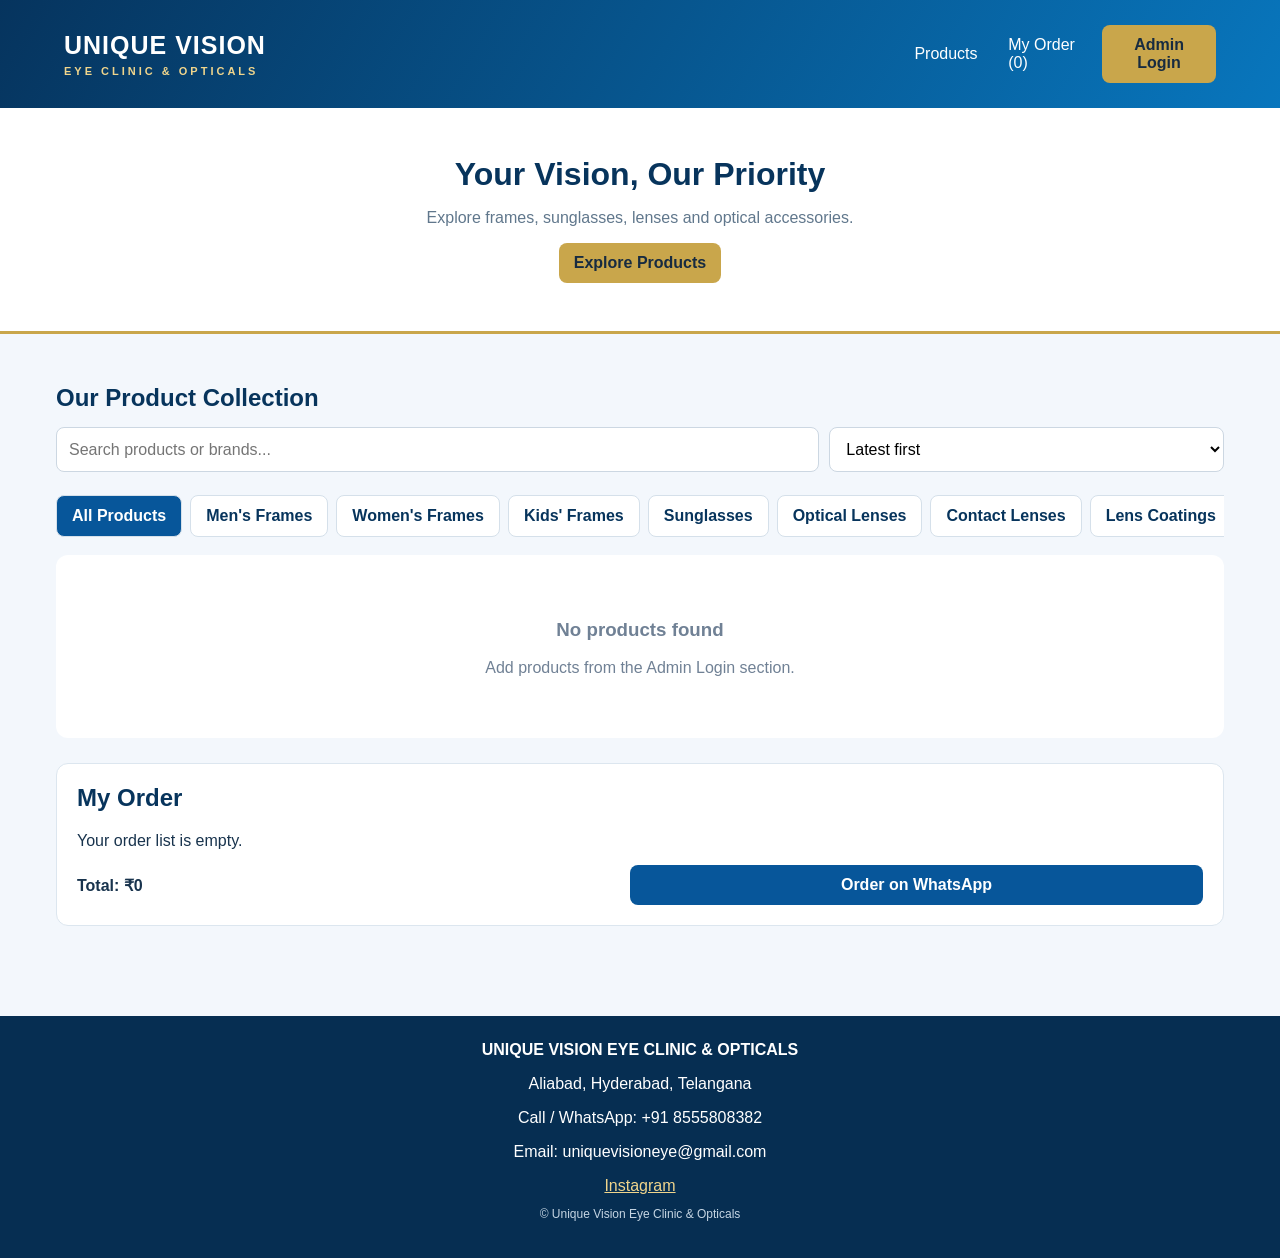
<file: catalogue.html>
<!DOCTYPE html>
<html lang="en">
<head>
<meta charset="UTF-8">
<meta name="viewport" content="width=device-width, initial-scale=1.0">
<title>Unique Vision | Online Optical Store</title>
<style>
:root {
  --blue:#07569a;
  --dark:#07345c;
  --gold:#c9a64b;
  --light:#f3f7fc;
  --white:#fff;
}
*{box-sizing:border-box}
body{margin:0;font-family:Arial,sans-serif;background:var(--light);color:#18334d}
header{background:linear-gradient(120deg,#06345e,#0876bd);color:white;padding:25px 5%;display:flex;justify-content:space-between;align-items:center;flex-wrap:wrap;gap:15px}
.brand{font-size:25px;font-weight:bold;letter-spacing:1px}
.brand small{display:block;font-size:11px;letter-spacing:3px;color:#f0d58c;margin-top:5px}
header a{color:white;text-decoration:none}
.hero{text-align:center;padding:48px 15px;background:white;border-bottom:3px solid var(--gold)}
.hero h1{color:var(--dark);font-size:32px;margin:0 0 10px}
.hero p{color:#60778c}
.container{max-width:1200px;margin:auto;padding:25px 16px}
.toolbar{display:flex;gap:10px;flex-wrap:wrap;margin-bottom:18px}
input,select,textarea,button{font:inherit}
input,select,textarea{padding:12px;border:1px solid #ccd7e2;border-radius:8px;width:100%;background:white}
.toolbar input{flex:2;min-width:180px}
.toolbar select{flex:1;min-width:150px}
button{border:0;border-radius:8px;padding:11px 15px;cursor:pointer;font-weight:bold}
.primary{background:var(--blue);color:white}
.gold{background:var(--gold);color:#172b40}
.danger{background:#b72e35;color:white}
.secondary{background:#e5eef7;color:var(--dark)}
button:hover{opacity:.88}
.categories{display:flex;gap:8px;overflow-x:auto;padding:5px 0 18px}
.categories button{white-space:nowrap;background:white;color:var(--dark);border:1px solid #d5e0ea}
.categories button.active{background:var(--blue);color:white}
.grid{display:grid;grid-template-columns:repeat(auto-fill,minmax(220px,1fr));gap:18px}
.card{background:white;border-radius:13px;overflow:hidden;box-shadow:0 4px 15px #173a5810;border:1px solid #e3ebf2}
.photo{height:205px;background:#edf2f7;display:flex;align-items:center;justify-content:center;color:#8093a5}
.photo img{width:100%;height:100%;object-fit:contain}
.card-body{padding:15px}
.card h3{margin:0 0 8px;color:var(--dark)}
.muted{color:#718397;font-size:13px}
.price{font-size:21px;font-weight:bold;color:var(--blue);margin:12px 0}
.card-actions{display:flex;gap:8px}
.card-actions button{flex:1}
.stock{font-size:12px;color:#32744c}
.empty{text-align:center;padding:45px;background:white;border-radius:12px;color:#708195}
.section-title{color:var(--dark);margin:25px 0 15px}
.panel{background:white;border:1px solid #dce6ef;border-radius:12px;padding:20px;margin:25px 0}
.panel h2{margin-top:0;color:var(--dark)}
.form-grid{display:grid;grid-template-columns:repeat(2,minmax(0,1fr));gap:12px}
.form-grid .full{grid-column:1/-1}
label{font-size:13px;font-weight:bold;display:block;margin-bottom:5px}
.preview{width:120px;height:100px;object-fit:contain;background:#edf2f7;border-radius:8px;display:none;margin-top:8px}
.row{display:flex;gap:10px;flex-wrap:wrap;align-items:center}
.row>*{flex:1}
.admin-bar{display:flex;justify-content:space-between;align-items:center;gap:10px;flex-wrap:wrap}
.cart-item{display:flex;justify-content:space-between;gap:10px;padding:10px 0;border-bottom:1px solid #e3ebf2}
footer{text-align:center;background:#062e52;color:white;padding:25px;margin-top:40px}
footer a{color:#f0d58c}
.hidden{display:none!important}
.notice{background:#fff6df;padding:12px;border-radius:8px;font-size:13px;color:#735719;margin:12px 0}
@media(max-width:600px){
 header{padding:20px}
 .hero h1{font-size:25px}
 .form-grid{grid-template-columns:1fr}
 .form-grid .full{grid-column:auto}
 .card-actions{flex-direction:column}
}
</style>
</head>
<body>

<header>
  <div class="brand">
    UNIQUE VISION
    <small>EYE CLINIC & OPTICALS</small>
  </div>
  <div class="row" style="flex:0 1 auto">
    <a href="#products">Products</a>
    <a href="#cart">My Order (<span id="cartCount">0</span>)</a>
    <button class="gold" onclick="openAdmin()">Admin Login</button>
  </div>
</header>

<section class="hero">
  <h1>Your Vision, Our Priority</h1>
  <p>Explore frames, sunglasses, lenses and optical accessories.</p>
  <a href="#products"><button class="gold">Explore Products</button></a>
</section>

<main class="container">
  <h2 class="section-title" id="products">Our Product Collection</h2>

  <div class="toolbar">
    <input id="search" placeholder="Search products or brands..." oninput="renderProducts()">
    <select id="sort" onchange="renderProducts()">
      <option value="new">Latest first</option>
      <option value="low">Price: Low to High</option>
      <option value="high">Price: High to Low</option>
      <option value="name">Name: A to Z</option>
    </select>
  </div>

  <div class="categories" id="categoryButtons"></div>
  <div class="grid" id="productGrid"></div>

  <section class="panel" id="cart">
    <h2>My Order</h2>
    <div id="cartItems">Your order list is empty.</div>
    <div class="row" style="margin-top:15px">
      <strong id="cartTotal">Total: ₹0</strong>
      <button class="primary" onclick="checkout()">Order on WhatsApp</button>
    </div>
  </section>

  <section class="panel hidden" id="adminPanel">
    <div class="admin-bar">
      <h2>Product Management</h2>
      <button class="secondary" onclick="logout()">Logout</button>
    </div>

    <div class="notice">
      Add your real product details and photos here. Your changes are saved in this browser.
      Keep regular backups using Export Catalogue.
    </div>

    <form id="productForm">
      <input type="hidden" id="editId">
      <div class="form-grid">
        <div>
          <label>Product Name *</label>
          <input id="pName" required placeholder="Example: Classic Metal Frame">
        </div>
        <div>
          <label>Category *</label>
          <select id="pCategory" required>
            <option>Men's Frames</option>
            <option>Women's Frames</option>
            <option>Kids' Frames</option>
            <option>Sunglasses</option>
            <option>Optical Lenses</option>
            <option>Contact Lenses</option>
            <option>Lens Coatings</option>
            <option>Eye Accessories</option>
            <option>Eye Drops</option>
            <option>Other Products</option>
          </select>
        </div>
        <div>
          <label>Brand</label>
          <input id="pBrand" placeholder="Brand name">
        </div>
        <div>
          <label>Selling Price (₹) *</label>
          <input id="pPrice" type="number" min="0" step="0.01" required placeholder="999">
        </div>
        <div>
          <label>Available Colours</label>
          <input id="pColours" placeholder="Black, Blue, Gold">
        </div>
        <div>
          <label>Stock Quantity</label>
          <input id="pStock" type="number" min="0" value="1">
        </div>
        <div class="full">
          <label>Product Description</label>
          <textarea id="pDescription" rows="3" placeholder="Enter product details"></textarea>
        </div>
        <div class="full">
          <label>Upload Product Photo</label>
          <input id="pPhoto" type="file" accept="image/*">
          <img id="photoPreview" class="preview" alt="Product photo preview">
          <p class="muted">Choose a JPG, PNG or WEBP product photo.</p>
        </div>
      </div>
      <div class="row" style="margin-top:15px">
        <button class="primary" type="submit" id="saveButton">Add Product</button>
        <button class="secondary" type="button" onclick="resetForm()">Clear Form</button>
      </div>
    </form>

    <hr style="border:0;border-top:1px solid #e3ebf2;margin:25px 0">

    <h3>Manage Products</h3>
    <div id="adminProducts"></div>

    <div class="row" style="margin-top:20px">
      <button class="gold" onclick="exportData()">Export Catalogue Backup</button>
      <button class="secondary" onclick="document.getElementById('importFile').click()">Import Backup</button>
      <input id="importFile" type="file" accept=".json,application/json" class="hidden">
    </div>
  </section>
</main>

<footer>
  <strong>UNIQUE VISION EYE CLINIC & OPTICALS</strong>
  <p>Aliabad, Hyderabad, Telangana</p>
  <p>Call / WhatsApp: +91 8555808382</p>
  <p>Email: uniquevisioneye@gmail.com</p>
  <a href="https://www.instagram.com/uniquevisioneye/" target="_blank">Instagram</a>
  <p style="font-size:12px;color:#c5d5e3">© Unique Vision Eye Clinic & Opticals</p>
</footer>

<script>
const WHATSAPP_NUMBER = "918555808382";

// Change this PIN before using the admin section.
// This is a simple convenience lock, NOT strong website security.
const ADMIN_PIN = "1234";

const categories = [
  "All Products","Men's Frames","Women's Frames","Kids' Frames",
  "Sunglasses","Optical Lenses","Contact Lenses","Lens Coatings",
  "Eye Accessories","Eye Drops","Other Products"
];

let products = loadProducts();
let cart = [];
let selectedCategory = "All Products";
let photoData = "";

function loadProducts(){
  try {
    return JSON.parse(localStorage.getItem("uv_catalogue_products") || "[]");
  } catch(e) {
    return [];
  }
}

function saveProducts(){
  localStorage.setItem("uv_catalogue_products", JSON.stringify(products));
}

function money(value){
  return "₹" + Number(value || 0).toLocaleString("en-IN");
}

function escapeHTML(value){
  return String(value ?? "").replace(/[&<>"']/g, char => ({
    "&":"&amp;","<":"&lt;",">":"&gt;",'"':"&quot;","'":"&#39;"
  })[char]);
}

function renderCategories(){
  const box = document.getElementById("categoryButtons");
  box.innerHTML = categories.map(category =>
    `<button class="${selectedCategory===category?'active':''}"
      onclick="chooseCategory('${category.replace(/'/g,"\\'")}')">
      ${escapeHTML(category)}
    </button>`
  ).join("");
}

function chooseCategory(category){
  selectedCategory = category;
  renderCategories();
  renderProducts();
}

function renderProducts(){
  const search = document.getElementById("search").value.toLowerCase();
  const sort = document.getElementById("sort").value;

  let list = products.filter(p => {
    const matchesCategory = selectedCategory==="All Products" || p.category===selectedCategory;
    const text = [p.name,p.brand,p.category,p.colours,p.description].join(" ").toLowerCase();
    return matchesCategory && text.includes(search);
  });

  if(sort==="low") list.sort((a,b)=>a.price-b.price);
  if(sort==="high") list.sort((a,b)=>b.price-a.price);
  if(sort==="name") list.sort((a,b)=>a.name.localeCompare(b.name));
  if(sort==="new") list.sort((a,b)=>b.created-a.created);

  const grid = document.getElementById("productGrid");

  if(!list.length){
    grid.innerHTML = `<div class="empty" style="grid-column:1/-1">
      <h3>No products found</h3>
      <p>Add products from the Admin Login section.</p>
    </div>`;
    return;
  }

  grid.innerHTML = list.map(p => `
    <article class="card">
      <div class="photo">
        ${p.photo ? `<img src="${p.photo}" alt="${escapeHTML(p.name)}">` : "Product photo not added"}
      </div>
      <div class="card-body">
        <div class="muted">${escapeHTML(p.category)}</div>
        <h3>${escapeHTML(p.name)}</h3>
        <div class="muted">Brand: ${escapeHTML(p.brand || "Not specified")}</div>
        <div class="muted">Colours: ${escapeHTML(p.colours || "Ask for availability")}</div>
        <div class="price">${money(p.price)}</div>
        <p class="muted">${escapeHTML(p.description || "")}</p>
        <div class="stock">${Number(p.stock)>0 ? "Available" : "Currently unavailable"}</div>
        <div class="card-actions" style="margin-top:12px">
          <button class="primary" onclick="addToCart('${p.id}')" ${Number(p.stock)<=0?'disabled':''}>Add to Order</button>
        </div>
      </div>
    </article>
  `).join("");
}

function addToCart(id){
  const p = products.find(x=>x.id===id);
  if(!p || Number(p.stock)<=0) return alert("This product is currently unavailable.");
  const existing = cart.find(x=>x.id===id);
  if(existing) existing.quantity++;
  else cart.push({id,quantity:1});
  renderCart();
}

function changeQuantity(id,change){
  const item = cart.find(x=>x.id===id);
  if(!item) return;
  item.quantity += change;
  if(item.quantity<=0) cart = cart.filter(x=>x.id!==id);
  renderCart();
}

function renderCart(){
  document.getElementById("cartCount").textContent =
    cart.reduce((sum,item)=>sum+item.quantity,0);

  const box = document.getElementById("cartItems");
  if(!cart.length){
    box.textContent = "Your order list is empty.";
    document.getElementById("cartTotal").textContent = "Total: ₹0";
    return;
  }

  let total = 0;
  box.innerHTML = cart.map(item=>{
    const p = products.find(x=>x.id===item.id);
    if(!p) return "";
    total += p.price*item.quantity;
    return `<div class="cart-item">
      <div><strong>${escapeHTML(p.name)}</strong><br>
      <span class="muted">${money(p.price)} × ${item.quantity}</span></div>
      <div class="row" style="flex:0 0 auto">
        <button class="secondary" onclick="changeQuantity('${p.id}',-1)">−</button>
        <button class="secondary" onclick="changeQuantity('${p.id}',1)">+</button>
      </div>
    </div>`;
  }).join("");

  document.getElementById("cartTotal").textContent = "Total: "+money(total);
}

function checkout(){
  if(!cart.length) return alert("Please add a product to your order first.");

  let message = "Hello UNIQUE VISION EYE CLINIC & OPTICALS,%0A%0AI would like to enquire about these products:%0A";
  let total = 0;

  cart.forEach(item=>{
    const p = products.find(x=>x.id===item.id);
    if(!p) return;
    total += p.price*item.quantity;
    message += "%0A• "+encodeURIComponent(p.name)+
      " | Qty: "+item.quantity+
      " | "+encodeURIComponent(money(p.price*item.quantity));
  });

  message += "%0A%0AEstimated total: "+encodeURIComponent(money(total));
  message += "%0A%0APlease confirm availability and ordering details.";

  window.open("https://wa.me/"+WHATSAPP_NUMBER+"?text="+message,"_blank");
}

function openAdmin(){
  const pin = prompt("Enter Admin PIN:");
  if(pin===null) return;
  if(pin!==ADMIN_PIN) return alert("Incorrect PIN.");
  document.getElementById("adminPanel").classList.remove("hidden");
  renderAdminProducts();
  document.getElementById("adminPanel").scrollIntoView({behavior:"smooth"});
}

function logout(){
  document.getElementById("adminPanel").classList.add("hidden");
}

document.getElementById("pPhoto").addEventListener("change",function(){
  const file = this.files[0];
  if(!file) return;
  if(!file.type.startsWith("image/")) return alert("Please select an image.");
  if(file.size>8*1024*1024) return alert("Please choose an image smaller than 8 MB.");

  const reader = new FileReader();
  reader.onload = function(event){
    const image = new Image();
    image.onload = function(){
      const canvas = document.createElement("canvas");
      const max = 900;
      const scale = Math.min(1,max/Math.max(image.width,image.height));
      canvas.width = Math.round(image.width*scale);
      canvas.height = Math.round(image.height*scale);
      canvas.getContext("2d").drawImage(image,0,0,canvas.width,canvas.height);
      photoData = canvas.toDataURL("image/jpeg",0.78);
      const preview = document.getElementById("photoPreview");
      preview.src = photoData;
      preview.style.display = "block";
    };
    image.src = event.target.result;
  };
  reader.readAsDataURL(file);
});

document.getElementById("productForm").addEventListener("submit",function(event){
  event.preventDefault();

  const id = document.getElementById("editId").value;
  const old = products.find(p=>p.id===id);

  const product = {
    id: id || (Date.now().toString()+Math.random().toString(16).slice(2)),
    name: document.getElementById("pName").value.trim(),
    category: document.getElementById("pCategory").value,
    brand: document.getElementById("pBrand").value.trim(),
    price: Number(document.getElementById("pPrice").value),
    colours: document.getElementById("pColours").value.trim(),
    stock: Number(document.getElementById("pStock").value || 0),
    description: document.getElementById("pDescription").value.trim(),
    photo: photoData || (old ? old.photo : ""),
    created: old ? old.created : Date.now()
  };

  if(!product.name || !Number.isFinite(product.price) || product.price<0){
    return alert("Please enter a valid product name and price.");
  }

  if(old) products = products.map(p=>p.id===id?product:p);
  else products.push(product);

  try {
    saveProducts();
  } catch(e) {
    return alert("Browser storage is full. Export your backup and use smaller photos.");
  }

  resetForm();
  renderProducts();
  renderAdminProducts();
  alert(old ? "Product updated." : "Product added successfully.");
});

function editProduct(id){
  const p = products.find(x=>x.id===id);
  if(!p) return;
  document.getElementById("editId").value = p.id;
  document.getElementById("pName").value = p.name;
  document.getElementById("pCategory").value = p.category;
  document.getElementById("pBrand").value = p.brand;
  document.getElementById("pPrice").value = p.price;
  document.getElementById("pColours").value = p.colours;
  document.getElementById("pStock").value = p.stock;
  document.getElementById("pDescription").value = p.description;
  photoData = p.photo || "";
  const preview = document.getElementById("photoPreview");
  if(photoData){preview.src=photoData;preview.style.display="block";}
  document.getElementById("saveButton").textContent = "Update Product";
  document.getElementById("productForm").scrollIntoView({behavior:"smooth"});
}

function deleteProduct(id){
  if(!confirm("Delete this product?")) return;
  products = products.filter(p=>p.id!==id);
  cart = cart.filter(item=>item.id!==id);
  saveProducts();
  renderProducts();
  renderCart();
  renderAdminProducts();
}

function resetForm(){
  document.getElementById("productForm").reset();
  document.getElementById("editId").value = "";
  document.getElementById("pStock").value = 1;
  document.getElementById("saveButton").textContent = "Add Product";
  document.getElementById("photoPreview").style.display = "none";
  document.getElementById("pPhoto").value = "";
  photoData = "";
}

function renderAdminProducts(){
  const box = document.getElementById("adminProducts");
  if(!products.length){
    box.innerHTML = "<p>No products added yet.</p>";
    return;
  }
  box.innerHTML = products.map(p=>`
    <div class="cart-item">
      <div><strong>${escapeHTML(p.name)}</strong><br>
      <span class="muted">${escapeHTML(p.category)} · ${money(p.price)}</span></div>
      <div class="row" style="flex:0 0 auto">
        <button class="secondary" onclick="editProduct('${p.id}')">Edit</button>
        <button class="danger" onclick="deleteProduct('${p.id}')">Delete</button>
      </div>
    </div>
  `).join("");
}

function exportData(){
  const blob = new Blob([JSON.stringify(products,null,2)],{type:"application/json"});
  const url = URL.createObjectURL(blob);
  const a = document.createElement("a");
  a.href = url;
  a.download = "unique-vision-catalogue-backup.json";
  a.click();
  URL.revokeObjectURL(url);
}

document.getElementById("importFile").addEventListener("change",function(){
  const file = this.files[0];
  if(!file) return;
  const reader = new FileReader();
  reader.onload = function(){
    try{
      const imported = JSON.parse(reader.result);
      if(!Array.isArray(imported)) throw new Error("Invalid backup");
      if(!confirm("Importing will replace the current product list. Continue?")) return;
      products = imported;
      saveProducts();
      renderProducts();
      renderAdminProducts();
      alert("Catalogue backup imported.");
    }catch(e){
      alert("This backup file is not valid.");
    }
  };
  reader.readAsText(file);
  this.value="";
});

renderCategories();
renderProducts();
renderCart();
</script>
</body>
</html>
</file>
